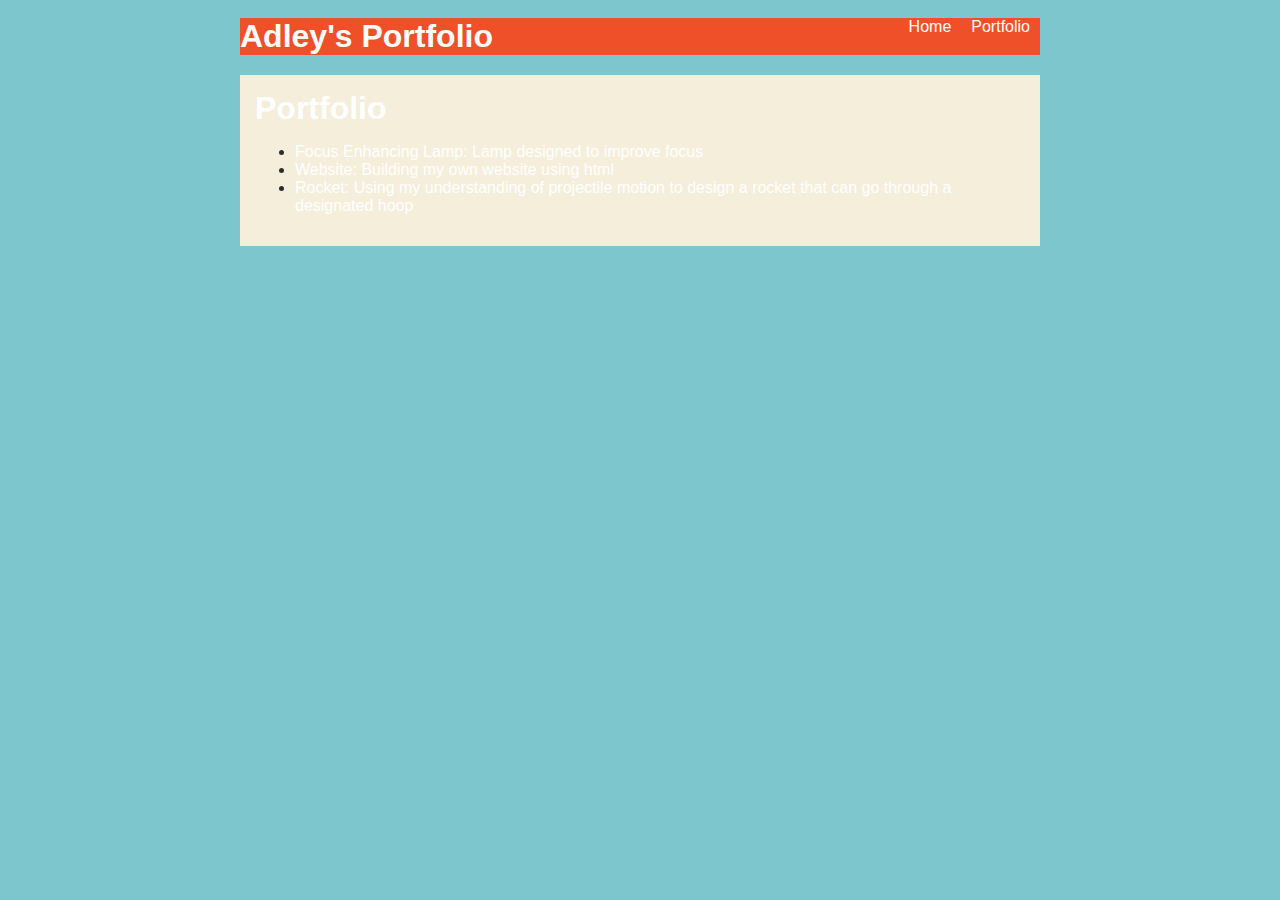
<file: portfolio.html>
<!DOCTYPE html>
   <html>
     <head>
       <title>Adley's Portfolio</title>
       <link rel="stylesheet" href="style.css" />
     </head>

     <body>
       <!-- All content goes here -->
      <div id="all-contents">
      <nav id="nav-ul">
       <h1>Adley's Portfolio</h1>
        <ul id="nav-ul">
          <li class="nav-li">
            <a href="index.html">Home</a>
          </li>

          <li class="nav-li">
            <a href="portfolio.html">Portfolio</a>
          </li>
  
        </ul>
        
        </nav>
         
        <main>
          <div class="content">
            <h1>Portfolio</h1>
              <ul id="portfolio">
                <li><a href="project1.html"> Focus Enhancing Lamp: Lamp designed to improve focus</a></li>
                <li><a href="project2.html"> Website: Building my own website using html</a></li>
                <li><a href="project3.html">Rocket: Using my understanding of projectile motion to design a rocket that can go through a designated hoop</a></li>
              </ul>
          </div>
            
        </main>

       </div>
     </body>
   </html>
</file>
<file: style.css>
body {
    background: rgb(125, 198, 205);
    color: rgb(45, 45, 45);
    padding: 10px;
    font-family: Arial, sans-serif;
}

#all-contents {
    max-width: 800px;
    margin: auto;
}

/* navigation menu */
nav {
    background: rgb(239, 80, 41);
    margin: 0 auto;
    display: flex;
    padding: 10px;
    margin-bottom: 20px;
}

h1 {
    display: flex;
    align-items: center;
    color: white;
    flex: 1;
    margin: 0;
}

#nav-ul {
    list-style-type: none;
    margin: 0;
    padding: 0;
    display: flex;
}

.nav-li {
    display: inline-block;
    padding: 0 10px;
}

a {
    text-decoration: none;
    color: #fff;
}

/* main container area beneath menu */
main {
    background: rgb(245, 238, 219);
    display: flex;
    margin-top: 20px;
}

.sidebar {
    margin-right: 25px;
    padding: 10px;
}

.sidebar-img {
    width: 200px;
}

.content {
    flex: 1;
    padding: 15px;
}

/* interests section styles */
#interests {
    border: 4px silver ridge;
    padding: 8px;
    margin-top: 20px;
}

h2, h3 {
    margin: 0px;
}
</file>
